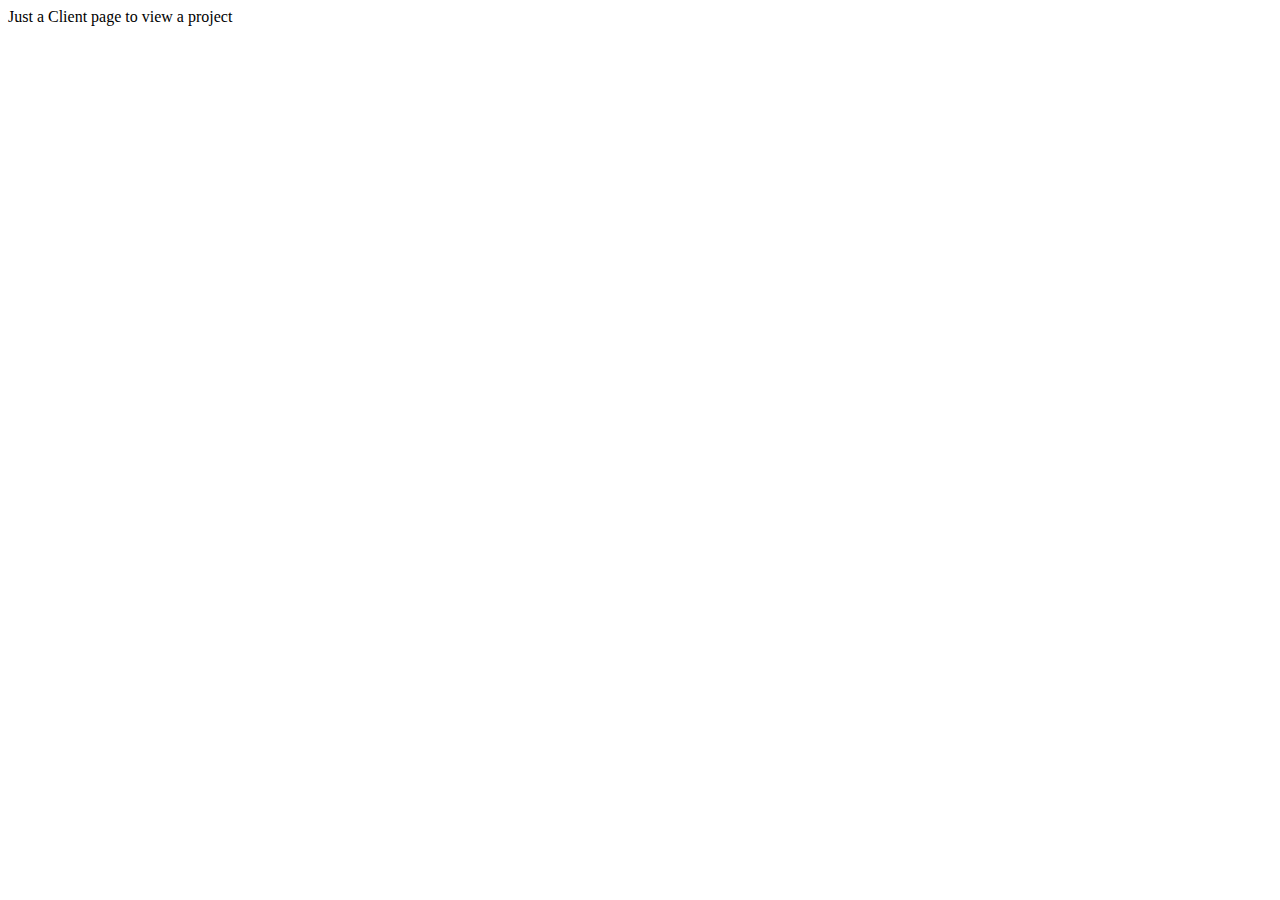
<file: index.html>
<!DOCTYPE html>
<html>
<head>
<meta charset="utf-8">
<meta name="viewport" content="width=1050px, initial-scale=1.0">
</head>
<body>
	
	Just a Client page to view a project


</body>
</html>
</file>
